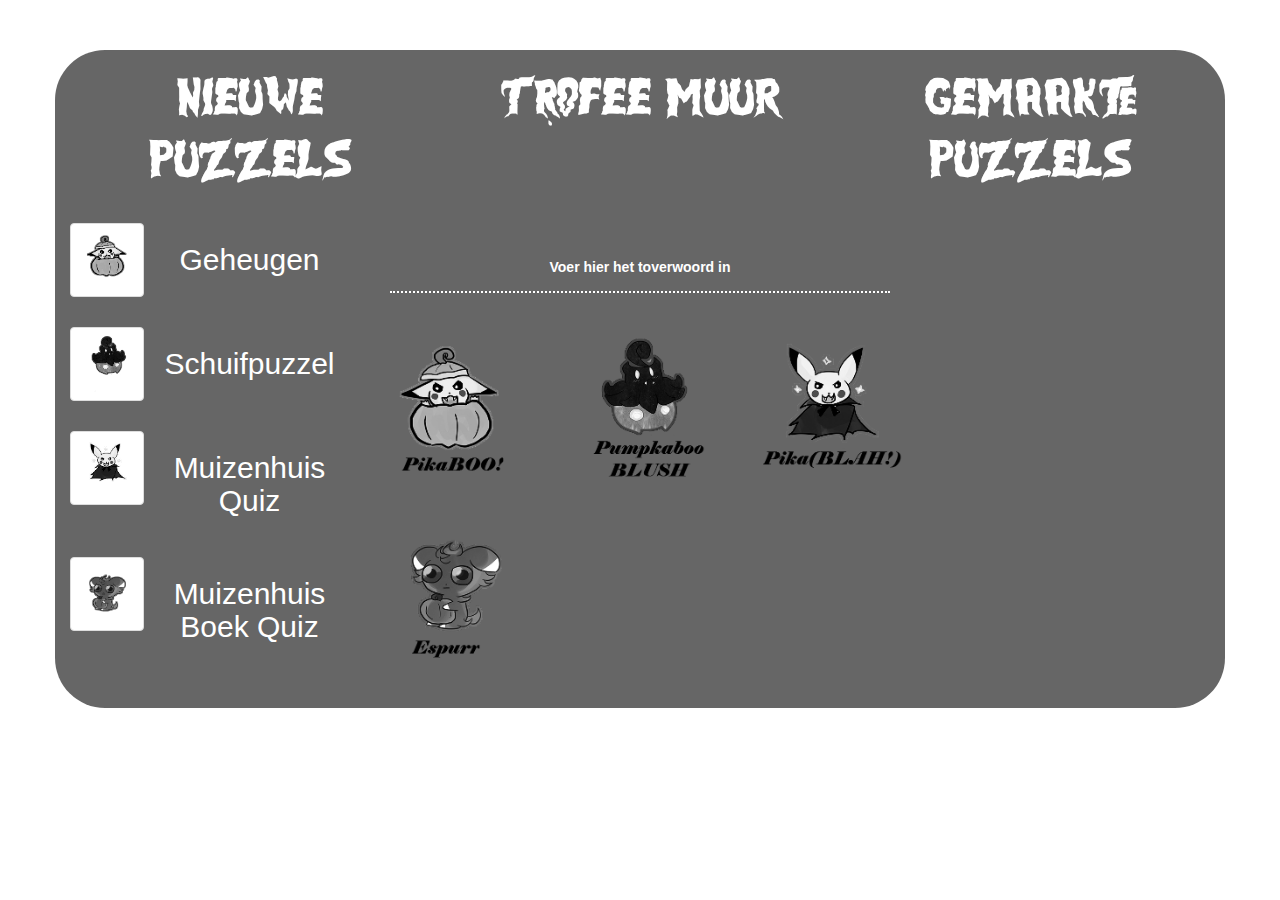
<file: index.html>
<!DOCTYPE html>
<html lang="en">
<head>
  <meta charset="utf-8">
  <meta http-equiv="X-UA-Compatible" content="IE=edge">
  <meta name="viewport" content="width=device-width, initial-scale=1">
  <!-- Bovenstaande meta tags zijn veprlicht in deze volgorde voor Bootstrap -->
  <meta name="description" content="">
  <meta name="author" content="">
  <link rel="icon" href="images/favicon.ico">

  <title>Prototype</title>

  <!-- Bootstrap core CSS -->
  <link href="css/bootstrap.css" rel="stylesheet">

  <!-- PAD 2017 CSS -->
  <link href="css/pad.css" rel="stylesheet">
</head>
<body>
  <div class="container">

    <!-- Titles -->
    <div class="row" id="titles">
      <div class="col-lg-4 col-md-4 col-sm-4 col-xs-4">
        <h1>Nieuwe Puzzels</h1>
      </div>
      <div class="col-lg-4 col-md-4 col-sm-4 col-xs-4">
        <h1>Trofee Muur</h1>
      </div>
      <div class="col-lg-4 col-md-4 col-sm-4 col-xs-4">
        <h1>Gemaakte Puzzels</h1>
      </div>
    </div>

    <!-- Puzzles -->
    <div class="col-lg-3 col-md-3 col-sm-3 col-xs-3">
      <div class="row puzzle text-center gallery_product my_popup_open" id="p1">
        <img id="small" src="images/small-sticker_1.png" class="img-responsive img-thumbnail pull-left sticker"><h2>Geheugen</h2>
      </div>

      <div class="row puzzle text-center gallery_product my_popup2_open" id="p2">
        <img id="small" src="images/small-sticker_2.png" class="img-responsive img-thumbnail pull-left sticker"><h2>Schuifpuzzel</h2>
      </div>

      <div class="row puzzle text-center gallery_product my_popup3_open" id="p3">
        <img id="small" src="images/small-sticker_3.png" class="img-responsive img-thumbnail pull-left sticker"><h2>Muizenhuis Quiz</h2>
      </div>

      <div class="row puzzle text-center gallery_product my_popup4_open" id="p4">
        <img id="small" src="images/small-sticker_4.png" class="img-responsive img-thumbnail pull-left sticker"><h2>Muizenhuis Boek Quiz</h2>
      </div>
    </div>

    <!-- Popup overlays -->
    <div class="popup" id="my_popup">
    </div>

    <div class="popup" id="my_popup2">
    </div>

    <div class="popup" id="my_popup3">
    </div>

    <div class="popup" id="my_popup4">
    </div>

    <!-- Input field -->
    <div class="col-lg-6 col-md-6 col-sm-6 col-xs-6">
      <div class="form-group">
        <input type="text" class="form-control" id="invoer" placeholder="Voer hier het toverwoord in">
      </div>

      <!-- Stickers -->   
      <div class="row">
        <div class="gallery_product col-lg-4 col-md-4 col-sm-4 col-xs-6">
          <img id="puzzleimage_p1" src="images/Sticker_1.png" class="img-responsive img-rounded sticker">
        </div>

        <div class="gallery_product col-lg-4 col-md-4 col-sm-4 col-xs-6">
          <img id="puzzleimage_p2" src="images/Sticker_2.png" class="img-responsive img-rounded sticker">
        </div>

        <div class="gallery_product col-lg-4 col-md-4 col-sm-4 col-xs-6">
        <img id="puzzleimage_p3" src="images/Sticker_3.png" class="img-responsive img-rounded sticker">
        </div>

        <div class="gallery_product col-lg-4 col-md-4 col-sm-4 col-xs-6">
          <img id="puzzleimage_p4" src="images/Sticker_4.png" class="img-responsive img-rounded sticker">
        </div>
      </div>
    </div>
    <div id="mvtest" class="col-lg-3 col-md-3 col-sm-3 col-xs-3">
    </div>
  </div>
</div>

<!-- JavaScript Dependencies -->
<script src="js/jquery-3.2.1.js"></script> 
<script src="js/bootstrap.js"></script>
<script src="js/jquery.popupoverlay.js"></script>
<script src="js/phaser.min.js"></script>
<script src="js/js.cookie.js"></script>
<script src="js/pad.js"></script>
</body>
</html>
</file>
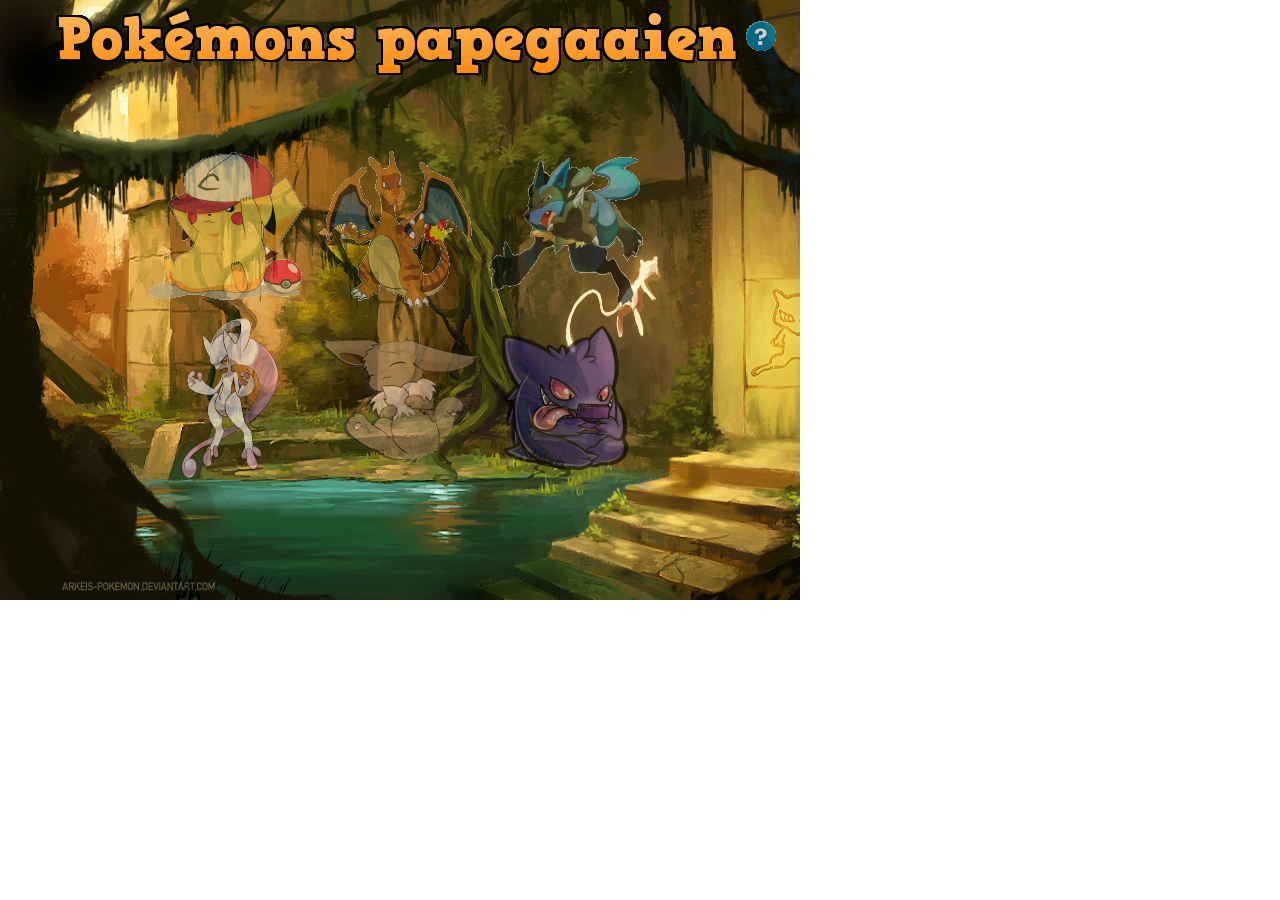
<file: geheugen.html>
<!doctype html> 
<html lang="en"> 
<head> 
	<meta charset="UTF-8" />
	<title>gametest	</title>
	<script type="text/javascript" src="js/phaser.min.js"></script>
    <style type="text/css">
        body {
            margin: 0;
        }
    </style>
</head>
<body>

<script type="text/javascript">

var game = new Phaser.Game(800, 600, Phaser.CANVAS, 'my_popup', { preload: preload, create: create, update: update, render: render });

function preload() {
	
	game.load.image('simon', 'sprites/simonsays.png', 807, 94);
	game.load.image('background', 'sprites/background.png', 800, 600);
    game.load.spritesheet('item', 'sprites/buttons.png', 160, 160);
	game.load.image('help', 'sprites/help.png');
	game.load.image('explanation', 'sprites/help2.png');
}

var simon;
var N = 1;
var userCount = 0;
var currentCount = 0;
var sequenceCount = 5;
var sequenceList = [];
var simonsays = false;
var timeCheck;
var litSquare;
var winner;
var loser;
var intro;

function create() {
	
	game.add.sprite(0, 0, 'background');
	help = game.add.sprite(770, 45, 'help');
	explanation = game.add.sprite(0, 0, 'explanation');
    simon = game.add.group();
    var item;
	
	help.alpha = 0.8;
	help.anchor.set(0.8);
	explanation.alpha = 0;
	
	help.inputEnabled = true;

    for (var i = 0; i < 3; i++)
    {
        item = simon.create(150 + 168 * i, 150, 'item', i);
        // Enable input.
        item.inputEnabled = true;
        item.input.start(0, true);
        item.events.onInputDown.add(select);
        item.events.onInputUp.add(release);

        simon.getAt(i).alpha = 0;
    }

    for (var i = 0; i < 3; i++)
    {
        item = simon.create(150 + 168 * i, 318, 'item', i + 3);
        // Enable input.
        item.inputEnabled = true;
        item.input.start(0, true);
        item.events.onInputDown.add(select);
        item.events.onInputUp.add(release);

        simon.getAt(i + 3).alpha = 0;
    }

    introTween();
    setUp();
    setTimeout(function(){simonSequence(); intro = false;}, 6000);

}

function restart() {

    N = 1;
    userCount = 0;
    currentCount = 0;
    sequenceList = [];
    winner = false;
    loser = false;
    introTween();
    setUp();
    setTimeout(function(){simonSequence(); intro=false;}, 6000);

}

function introTween() {

    intro = true; //Hier start het spel de introductie

    for (var i = 0; i < 6; i++) //6 ticks geven dat er 6 verschillende pokemons zijn)
    {
        var flashing = game.add.tween(simon.getAt(i)).to( { alpha: 1 }, 1200, Phaser.Easing.Linear.None, true, 0, 2, true); //variabele helder worden
        var final = game.add.tween(simon.getAt(i)).to( { alpha: .45 }, 1200, Phaser.Easing.Linear.None, true);//variabele vervagen

        flashing.chain(final); //vervaagd de pokemons - final als laatste dat het plaatje vervaagd blijft
        flashing.start(); //maakt het plaatje helder
    }
}

function update() { //update zodat hij deze blijft uitvoeren

	if (help.input.pointerOver())
	{
		game.world.bringToTop(explanation);
		help.alpha = 1;
		explanation.alpha = 1;
	}
    else
    {
		help.alpha = 0.8;
		explanation.alpha = 0;
    }
	
    if (simonsays)
    {
        if (game.time.now - timeCheck >800-N*40) //timer hoelang het plaatje zichtbaar is
        {
            simon.getAt(litSquare).alpha = .45;
            game.paused = true;

            setTimeout(function() 
            {
                if ( currentCount< N) //roept een nieuwe functie aan om te zeggen dat hij door naar de volgende moet gaan
                {
                    game.paused = false;
                    simonSequence();
                }
                else //haalt de speler uit de vergrendeling
                {
                    simonsays = false;
                    game.paused = false;
                }
            }, 400 - N * 4);
        }
    }
}

function playerSequence(selected) {

    correctSquare = sequenceList[userCount];
    userCount++;
    thisSquare = simon.getIndex(selected);

    if (thisSquare == correctSquare)
    {
        if (userCount == N)
        {
            if (N == sequenceCount)
            {
                winner = true;
                setTimeout(function(){restart();}, 30000);
            }
            else
            {
                userCount = 0;
                currentCount = 0;
                N++;
                simonsays = true;
            }
        }
    }
    else
    {
        loser = true;
        setTimeout(function(){restart();}, 3000);
    }

}

function simonSequence () {

    simonsays = true;
    litSquare = sequenceList[currentCount];
    simon.getAt(litSquare).alpha = 1;
    timeCheck = game.time.now;
    currentCount++;

}

function setUp() {	//een randomizer om een pokemon (int) te kiezen

    for (var i = 0; i < sequenceCount; i++)
    {
        thisSquare = game.rnd.integerInRange(0,5);
        sequenceList.push(thisSquare);
    }

}

function select(item, pointer) { //hoe de pokemon oplicht als je hem selecteerd

    if (!simonsays && !intro && !loser && !winner)
    {
        item.alpha = 1;
    }

}

function release(item, pointer) { //hoe de pokemon weer terugvervaagd na de klik

    if (!simonsays && !intro && !loser && !winner)
    {
        item.alpha = .45;
        playerSequence(item);
    }
}

function render() { // rendered de tekst in de game

    if (!intro && !winner && !loser)
    {
        if (simonsays)
        {
            game.debug.text('**De pokémons praten**', 300, 96, 'rgb(255,255,255)');
        }
        else
        {
            game.debug.text('In welke volgorde spraken de pokémons?', 300, 96, 'rgb(255,255,255)');
        }
    }
    else
    {
        game.add.sprite(48,0,'simon');
    }

    if (winner)
    {
        game.debug.text('Je bent een echte pokemonmeester!', 300, 108, 'rgb(255,255,255)');
		game.debug.text('Het toverwoord is: test', 300, 120, 'rgb(255,255,255)');
    }
    else if (loser)
    {
        game.debug.text('Helaas, volgende keer beter', 300, 96, 'rgb(255,255,255)');
    }

}


</script>

</body>
</html>
</file>
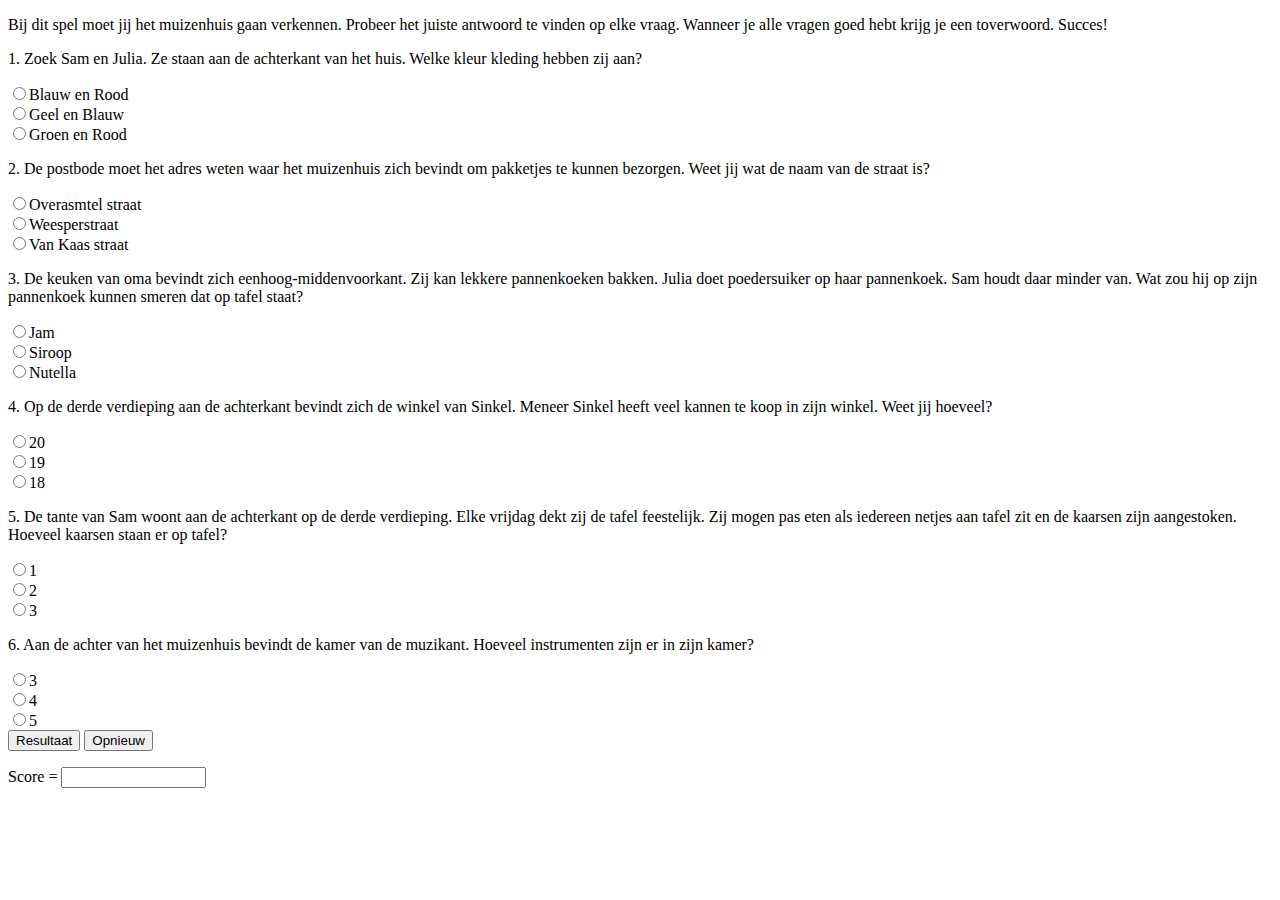
<file: hetmuizenhuis1.html>
<!doctype html>
<html>
<head>
  <script language="JavaScript">

    var numQues = 6;
    var numChoi = 3;

    var answers = new Array(6);
    answers[0] = "1a";
    answers[1] = "2a";
    answers[2] = "3c";
    answers[3] = "4c";
    answers[4] = "5b";
    answers[5] = "6b";

    function getScore(form) {
      var score = 0;
      var currElt;
      var currSelection;

      for (i=0; i<numQues; i++) {
        currElt = i*numChoi;
        for (j=0; j<numChoi; j++) {
          currSelection = form.elements[currElt + j];
          if (currSelection.checked) {
            if (currSelection.value == answers[i]) {
              score++;
              break;
            }
          }
        }
      }

      score = Math.round(score/numQues*100);
      form.percentage.value = score + "%";

      if (score == 100) {
        alert("Heel goed! Het toverwoord is test3");
      }

    }

  </script>
  <style>
  /* Quiz styling */
.quiz {
  color: black;
}
  </style>
</head>

<body>

	<p>Bij dit spel moet jij het muizenhuis gaan verkennen. Probeer het juiste antwoord te vinden op elke vraag. Wanneer je alle vragen goed hebt krijg je een toverwoord. Succes!</p>
  <form name="quiz">

   <p>1. Zoek Sam en Julia. Ze staan aan de achterkant van het huis. Welke kleur kleding hebben zij aan?</p>
   <input type="radio" name="q1" value="1a">Blauw en Rood<br>
   <input type="radio" name="q1" value="1b">Geel en Blauw<br>
   <input type="radio" name="q1" value="1c">Groen en Rood<br>

   <p>2. De postbode moet het adres weten waar het muizenhuis zich bevindt om pakketjes te kunnen bezorgen. Weet jij wat de naam van de straat is?</p>
   <input type="radio" name="q2" value="2a">Overasmtel straat<br>
   <input type="radio" name="q2" value="2b">Weesperstraat<br>
   <input type="radio" name="q2" value="2c">Van Kaas straat<br>

   <p>3. De keuken van oma bevindt zich eenhoog-middenvoorkant. Zij kan lekkere pannenkoeken bakken. Julia doet poedersuiker op haar pannenkoek. Sam houdt daar minder van. Wat zou hij op zijn pannenkoek kunnen smeren dat op tafel staat?</p>
   <input type="radio" name="q3" value="3a">Jam<br>
   <input type="radio" name="q3" value="3b">Siroop<br>
   <input type="radio" name="q3" value="3c">Nutella<br>

   <p>4. Op de derde verdieping aan de achterkant bevindt zich de winkel van Sinkel. Meneer Sinkel heeft veel kannen te koop in zijn winkel. Weet jij hoeveel?</p>
   <input type="radio" name="q4" value="4a">20<br>
   <input type="radio" name="q4" value="4b">19<br>
   <input type="radio" name="q4" value="4c">18<br>

   <p>5. De tante van Sam woont aan de achterkant op de derde verdieping. Elke vrijdag dekt zij de tafel feestelijk. Zij mogen pas eten als iedereen netjes aan tafel zit en de kaarsen zijn aangestoken. Hoeveel kaarsen staan er op tafel?</p>
   <input type="radio" name="q5" value="5a">1<br>
   <input type="radio" name="q5" value="5b">2<br>
   <input type="radio" name="q5" value="5c">3<br>

   <p>6. Aan de achter van het muizenhuis bevindt de kamer van de muzikant. Hoeveel instrumenten zijn er in zijn kamer?</p>
   <input type="radio" name="q6" value="6a">3<br>
   <input type="radio" name="q6" value="6b">4<br>
   <input type="radio" name="q6" value="6c">5<br>

   <input class="quiz" type="button" value="Resultaat" onClick="getScore(this.form)">
   <input class="quiz" type="reset" value="Opnieuw"><p>
   Score = <input class="quiz" type=text size=15 name="percentage"><br>

 </form>
</body>
</html>
</file>
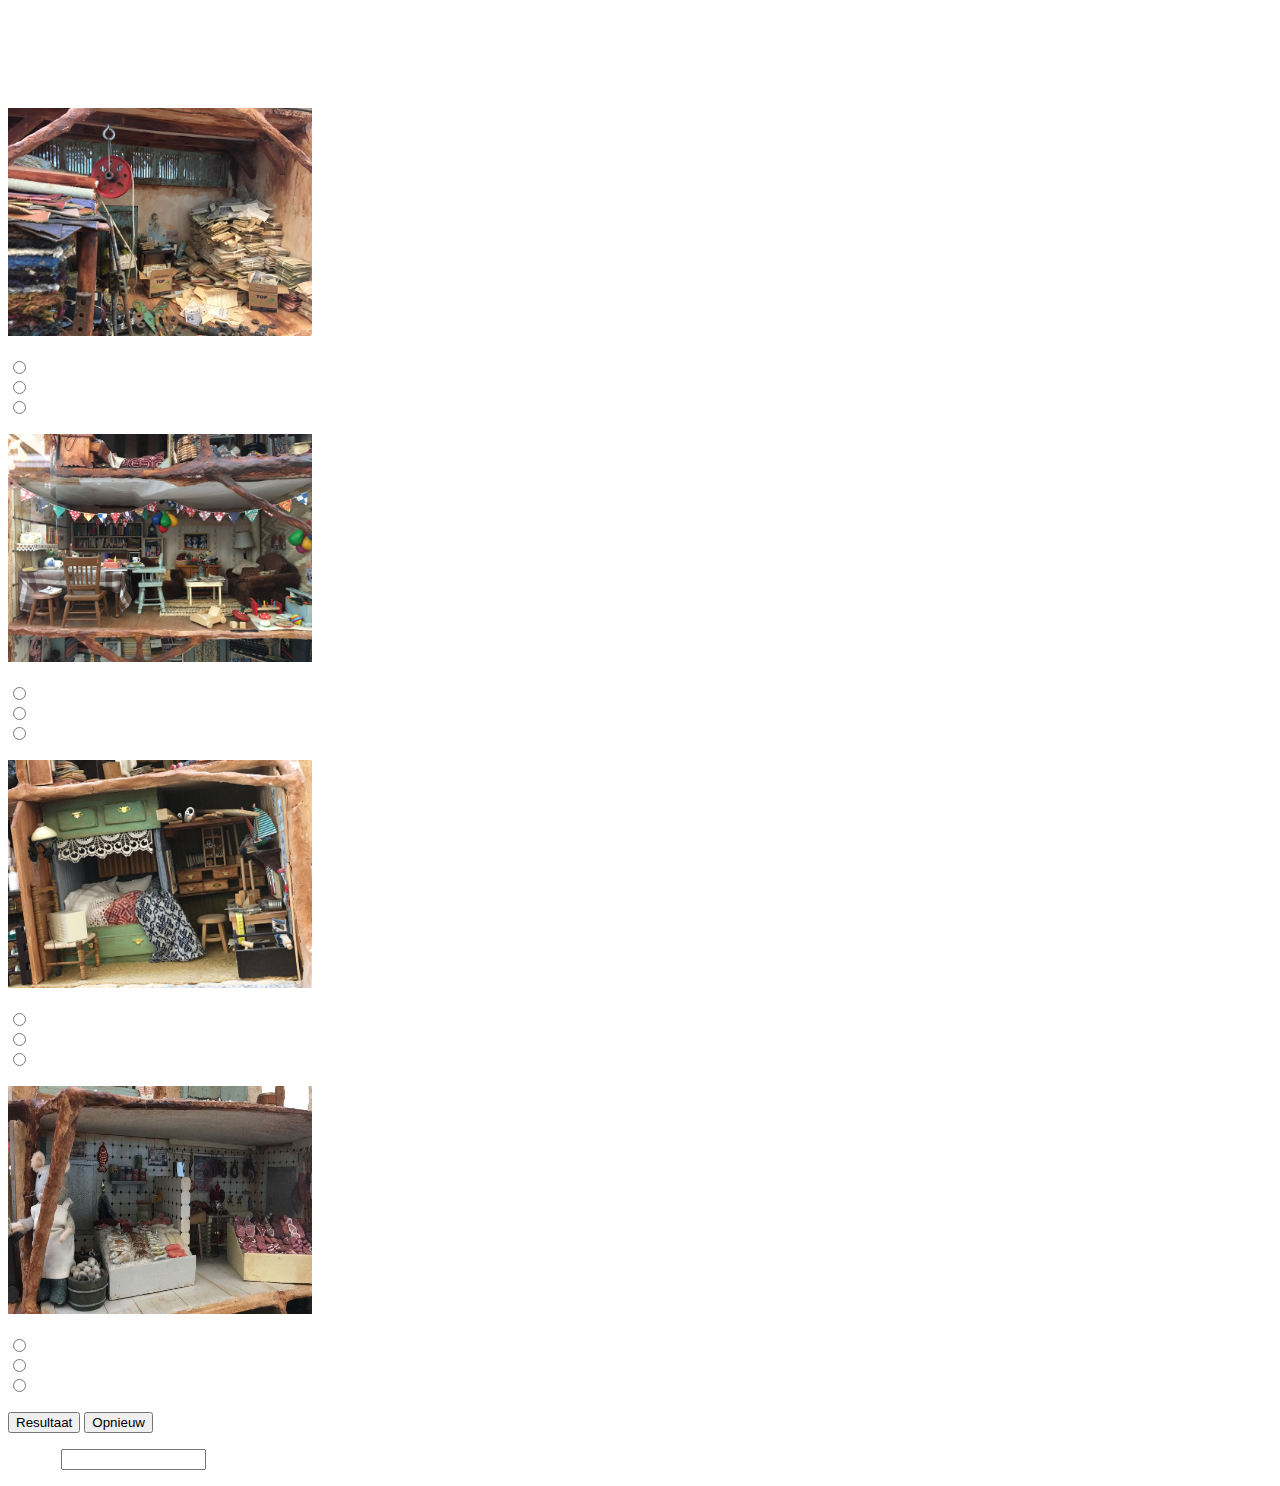
<file: hetmuizenhuis2.html>
<!doctype html>
<html>
<head>
  <!-- PAD 2017 CSS -->
  <link href="css/pad.css" rel="stylesheet">
  <script language="JavaScript">

    var numQues = 4;
    var numChoi = 3;

    var answers = new Array(4);
    answers[0] = "1a";
    answers[1] = "2a";
    answers[2] = "3c";
    answers[3] = "4c";

    function getScore(form) {
      var score = 0;
      var currElt;
      var currSelection;

      for (i=0; i<numQues; i++) {
        currElt = i*numChoi;
        for (j=0; j<numChoi; j++) {
          currSelection = form.elements[currElt + j];
          if (currSelection.checked) {
            if (currSelection.value == answers[i]) {
              score++;
              break;
            }
          }
        }
      }

      score = Math.round(score/numQues*100);
      form.percentage.value = score + "%";

      if (score == 100) {
        alert("Heel goed! Het toverwoord is test4");
      }
    }

    </script>
  </head>
  <body>

   <p>Bij dit spel krijg jij foto's te zien van kamers uit het muizenhuis. Lees het boek om erachter te komen van wie elke kamer is. Wanneer je alle vragen goed hebt krijg je een toverwoord. Succes!</p>

   <form name="quiz">
     <img src="images/voddenboer.jpg" style="width:304px;height:228px"><br>
     1. Van wie is deze kamer? <br>

     <input type="radio" name="q1" value="1a">Voddenboer<br>
     <input type="radio" name="q1" value="1b">Klerenmaker<br>
     <input type="radio" name="q1" value="1c">Postbode<br>
     <p>

      <img src="images/kleineSofie.jpg" style="width:304px;height:228px"><br>
      2. Van wie is deze kamer? <br>

      <input type="radio" name="q2" value="2a">Klein Sofie<br>
      <input type="radio" name="q2" value="2b">Sam<br>
      <input type="radio" name="q2" value="2c">Julia<br>
      <p>
        <img src="images/oomJan.jpg" style="width:304px;height:228px"><br>
        3. Van wie is deze kamer? <br>
        <input type="radio" name="q3" value="3a">Neef van Sam<br>
        <input type="radio" name="q3" value="3b">Opa van sam<br>
        <input type="radio" name="q3" value="3c">Oom Jan<br>
        <p>
          <img src="images/opaSam.jpg" style="width:304px;height:228px"><br>
          4. Van wie is deze kamer? <br>
          <input type="radio" name="q4" value="4a">Kleine Sofie<br>
          <input type="radio" name="q4" value="4b">Voddenboer<br>
          <input type="radio" name="q4" value="4c">Opa van Sam<br>
          <p>

            <input class="quiz" type="button" value="Resultaat" onClick="getScore(this.form)">
            <input class="quiz" type="reset" value="Opnieuw"><p>
            Score = <input class="quiz" type=text size=15 name="percentage"><br>

          </form>
        </body>
        </html>
</file>
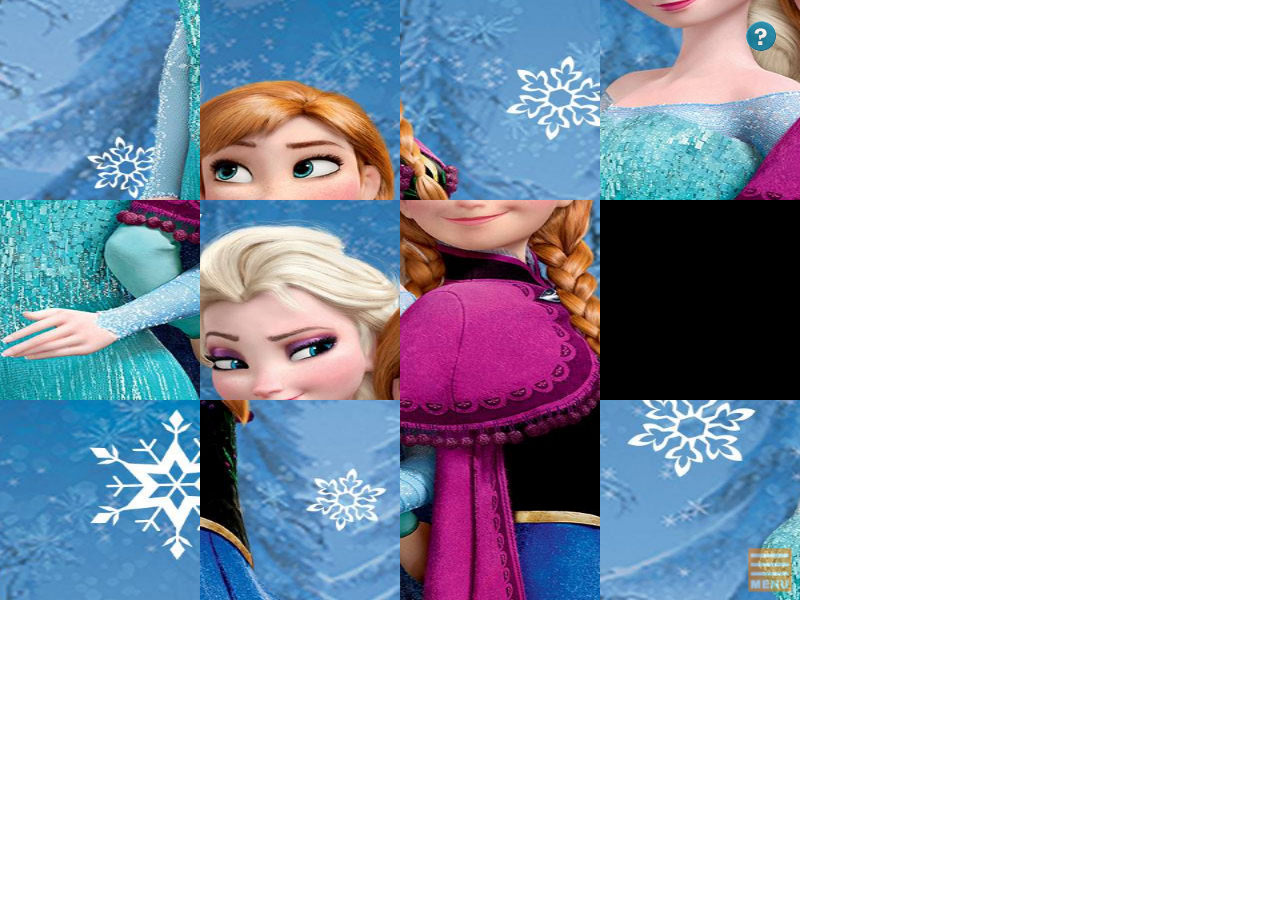
<file: schuifpuzzel.html>
<!doctype html> 
<html lang="en"> 
<head> 
	<meta charset="UTF-8" />
	<title>Phaser - Making your first game, part 2</title>
	<script type="text/javascript" src="js/phaser.min.js"></script>
    <style type="text/css">
        body {
            margin: 0;
        }
    </style>
</head>
<body>

<script type="text/javascript">

var game = new Phaser.Game(800, 600, Phaser.CANVAS, 'my_popup2', { preload: preload, create: create, update: update});

var PIECE_WIDTH = 200,
    PIECE_HEIGHT = 200,
    BOARD_COLS,
    BOARD_ROWS;

var piecesGroup,
    piecesAmount,
    shuffledIndexArray = [];
	
var completed,
	finished;

function preload() {
    game.load.spritesheet("background", "sprites/puzzle.png", PIECE_WIDTH, PIECE_HEIGHT);
	game.load.image('completed', 'sprites/button.png');
	game.load.image('help', 'sprites/help.png');
	game.load.image('explanation', 'sprites/help2.png');
	game.load.image('finished', 'sprites/puzzle2.png');
}

function create() {
    prepareBoard();
	completed = game.add.sprite(770, 570, 'completed');
	help = game.add.sprite(770, 45, 'help');
	finished = game.add.sprite(0, 0, 'finished');
	explanation = game.add.sprite(0, 0, 'explanation');
	
	completed.alpha = 0.5;
	completed.anchor.set(0.5);
	help.alpha = 0.8;
	help.anchor.set(0.8);
	explanation.alpha = 0;
	finished.alpha = 0;
	
	completed.inputEnabled = true;
	help.inputEnabled = true;
	
	game.input.addMoveCallback(p, this);
	
}

function p(pointer) {

	console.log(pointer.event);
	
}

function update() {

    if (completed.input.pointerOver())
    {
        completed.alpha = 1;
		finished.alpha = 1;
    }
	else if (help.input.pointerOver())
	{
		help.alpha = 1;
		explanation.alpha = 1;
	}
    else
    {
        completed.alpha = 0.5;
		finished.alpha = 0;
		help.alpha = 0.8;
		explanation.alpha = 0;
    }
}

function prepareBoard() {

    var piecesIndex = 0,
        i, j,
        piece;

    BOARD_COLS = Math.floor(game.world.width / PIECE_WIDTH);
    BOARD_ROWS = Math.floor(game.world.height / PIECE_HEIGHT);

    piecesAmount = BOARD_COLS * BOARD_ROWS;

    shuffledIndexArray = createShuffledIndexArray();

    piecesGroup = game.add.group();

    for (i = 0; i < BOARD_ROWS; i++)
    {
        for (j = 0; j < BOARD_COLS; j++)
        {
            if (shuffledIndexArray[piecesIndex]) {
                piece = piecesGroup.create(j * PIECE_WIDTH, i * PIECE_HEIGHT, "background", shuffledIndexArray[piecesIndex]);
            }
            else { //initial position of black piece
                piece = piecesGroup.create(j * PIECE_WIDTH, i * PIECE_HEIGHT);
                piece.black = true;
            }
            piece.name = 'piece' + i.toString() + 'x' + j.toString();
            piece.currentIndex = piecesIndex;
            piece.destIndex = shuffledIndexArray[piecesIndex];
            piece.inputEnabled = true;
            piece.events.onInputDown.add(selectPiece, this);
            piece.posX = j;
            piece.posY = i;
            piecesIndex++;
        }
    }

}

function selectPiece(piece) {

    var blackPiece = canMove(piece);

    //if there is a black piece in neighborhood
    if (blackPiece) {
        movePiece(piece, blackPiece);
    }

}

function canMove(piece) {

    var foundBlackElem = false;

    piecesGroup.children.forEach(function(element) {
        if (element.posX === (piece.posX - 1) && element.posY === piece.posY && element.black ||
            element.posX === (piece.posX + 1) && element.posY === piece.posY && element.black ||
            element.posY === (piece.posY - 1) && element.posX === piece.posX && element.black ||
            element.posY === (piece.posY + 1) && element.posX === piece.posX && element.black) {
            foundBlackElem = element;
            return;
        }
    });

    return foundBlackElem;
}

function movePiece(piece, blackPiece) {

    var tmpPiece = {
        posX: piece.posX,
        posY: piece.posY,
        currentIndex: piece.currentIndex
    };

    game.add.tween(piece).to({x: blackPiece.posX * PIECE_WIDTH, y: blackPiece.posY * PIECE_HEIGHT}, 300, Phaser.Easing.Linear.None, true);

    //change places of piece and blackPiece
    piece.posX = blackPiece.posX;
    piece.posY = blackPiece.posY;
    piece.currentIndex = blackPiece.currentIndex;
    piece.name ='piece' + piece.posX.toString() + 'x' + piece.posY.toString();

    //piece is the new black
    blackPiece.posX = tmpPiece.posX;
    blackPiece.posY = tmpPiece.posY;
    blackPiece.currentIndex = tmpPiece.currentIndex;
    blackPiece.name ='piece' + blackPiece.posX.toString() + 'x' + blackPiece.posY.toString();

    //after every move check if puzzle is completed
    checkIfFinished();
}

function checkIfFinished() {

    var isFinished = true;

    piecesGroup.children.forEach(function(element) {
        if (element.currentIndex !== element.destIndex) {
            isFinished = false;
            return;
        }
    });

    if (isFinished) {
        showFinishedText();
    }

}

function showFinishedText() {

    var style = { font: "40px Arial", fill: "#FFF", align: "center"};

    var text = game.add.text(game.world.centerX, game.world.centerY, "Gefeliciteerd! Het toverwoord is test2", style);

    text.anchor.set(0.5);

}

function createShuffledIndexArray() {

    var indexArray = [];

    for (var i = 0; i < piecesAmount; i++)
    {
        indexArray.push(i);
    }

    return shuffle(indexArray);

}

function shuffle(array) {

    var counter = array.length,
        temp,
        index;

    while (counter > 0)
    {
        index = Math.floor(Math.random() * counter);

        counter--;

        temp = array[counter];
        array[counter] = array[index];
        array[index] = temp;
    }

    return array;
    
}


</script>

</body>
</html>
</file>
<file: css/pad.css>
body 
{
    padding-top: 50px;
    background-image: url("https://img.clipartfest.com/6225f66ab32f163ca3b2f8be72703ff6_halloween-decorations-for-halloween-background-free-clipart_2400-1805.gif");
    background-repeat: no-repeat;
    background-position: center center;
    background-attachment: fixed;
    -webkit-background-size: cover;
    -moz-background-size: cover;
    -o-background-size: cover;
    background-size: cover;
    color: white;
}

@font-face {
    font-family: terrorFont;
    src: url(../fonts/JMH_SELECT_TERROR.otf);
}

/* transparant background */
.container {
    background: rgba(0,0,0,0.6);
    border-radius: 50px;
}

/* input styling */
.form-group {
    padding: 20px 20px 20px 20px;
}

#invoer
{
    color: white;
    line-height: 50px;
    height: 50px;
    font-weight: bold;
    text-align: center;
    background: none;
    border: none;
    outline: none;
    border-radius: 0;
    border-bottom: 2px dotted;
    -webkit-box-shadow: none;
  -moz-box-shadow: none;
  box-shadow: none;
}

/* input placeholder color change */
.form-control::-webkit-input-placeholder { color: white; }
.form-control:-moz-placeholder { color: white; }
.form-control::-moz-placeholder { color: white; }
.form-control:-ms-input-placeholder { color: white; }

/* placeholder focus fade */
:focus::-webkit-input-placeholder {
  opacity: 0;
  -webkit-transition: opacity 0.35s ease-in-out;
  transition: opacity 0.35s ease-in-out;
}
:focus:-moz-placeholder {
  opacity: 0;
  -moz-transition: opacity 0.35s ease-in-out;
  transition: opacity 0.35s ease-in-out;
}
:focus::-moz-placeholder {
  opacity: 0;
  -moz-transition: opacity 0.35s ease-in-out;
  transition: opacity 0.35s ease-in-out;
}
:focus:-ms-input-placeholder {  
  opacity: 0;
  -ms-transition: opacity 0.35s ease-in-out;
  transition: opacity 0.35s ease-in-out;
}

/* sticker styling */
.gallery_product
{
    margin-bottom: 30px;
}


/* grayscale stickers */
.sticker
{   
    filter: grayscale(100%);
}

/* puzzle styling */
.puzzle {
    cursor: pointer;
}

.puzzle:hover {
    opacity: 0.4;
}

h1 {
  text-align: center;
  margin-bottom: 30px;
  font-size: 400%;
  font-family: terrorFont;
}

/* responsive text queries */
@media screen and (max-width: 992px) {
  p,.btn,input,div,span,h4 {
    font-size: 95%;
  }
  h1 {
    font-size: 24px;  
  }
  h2 {
    font-size: 22px;  
  }
  h3 {
    font-size: 18px;  
  }
}

@media screen and (max-width: 768px) {
  p,.btn,input,div,span,h4 {
    font-size: 90%;
  }
  h1 {
    font-size: 20px;  
  }
  h2 {
    font-size: 18px;  
  }
  h3 {
    font-size: 16px;  
  }
}

@media screen and (max-width: 400px) {
  .form-control::-webkit-input-placeholder { font-size: 7px; }
  .form-control:-moz-placeholder { font-size: 7px; }
  .form-control::-moz-placeholder { font-size: 7px; }
  .form-control:-ms-input-placeholder { font-size: 7px; }
}
</file>
